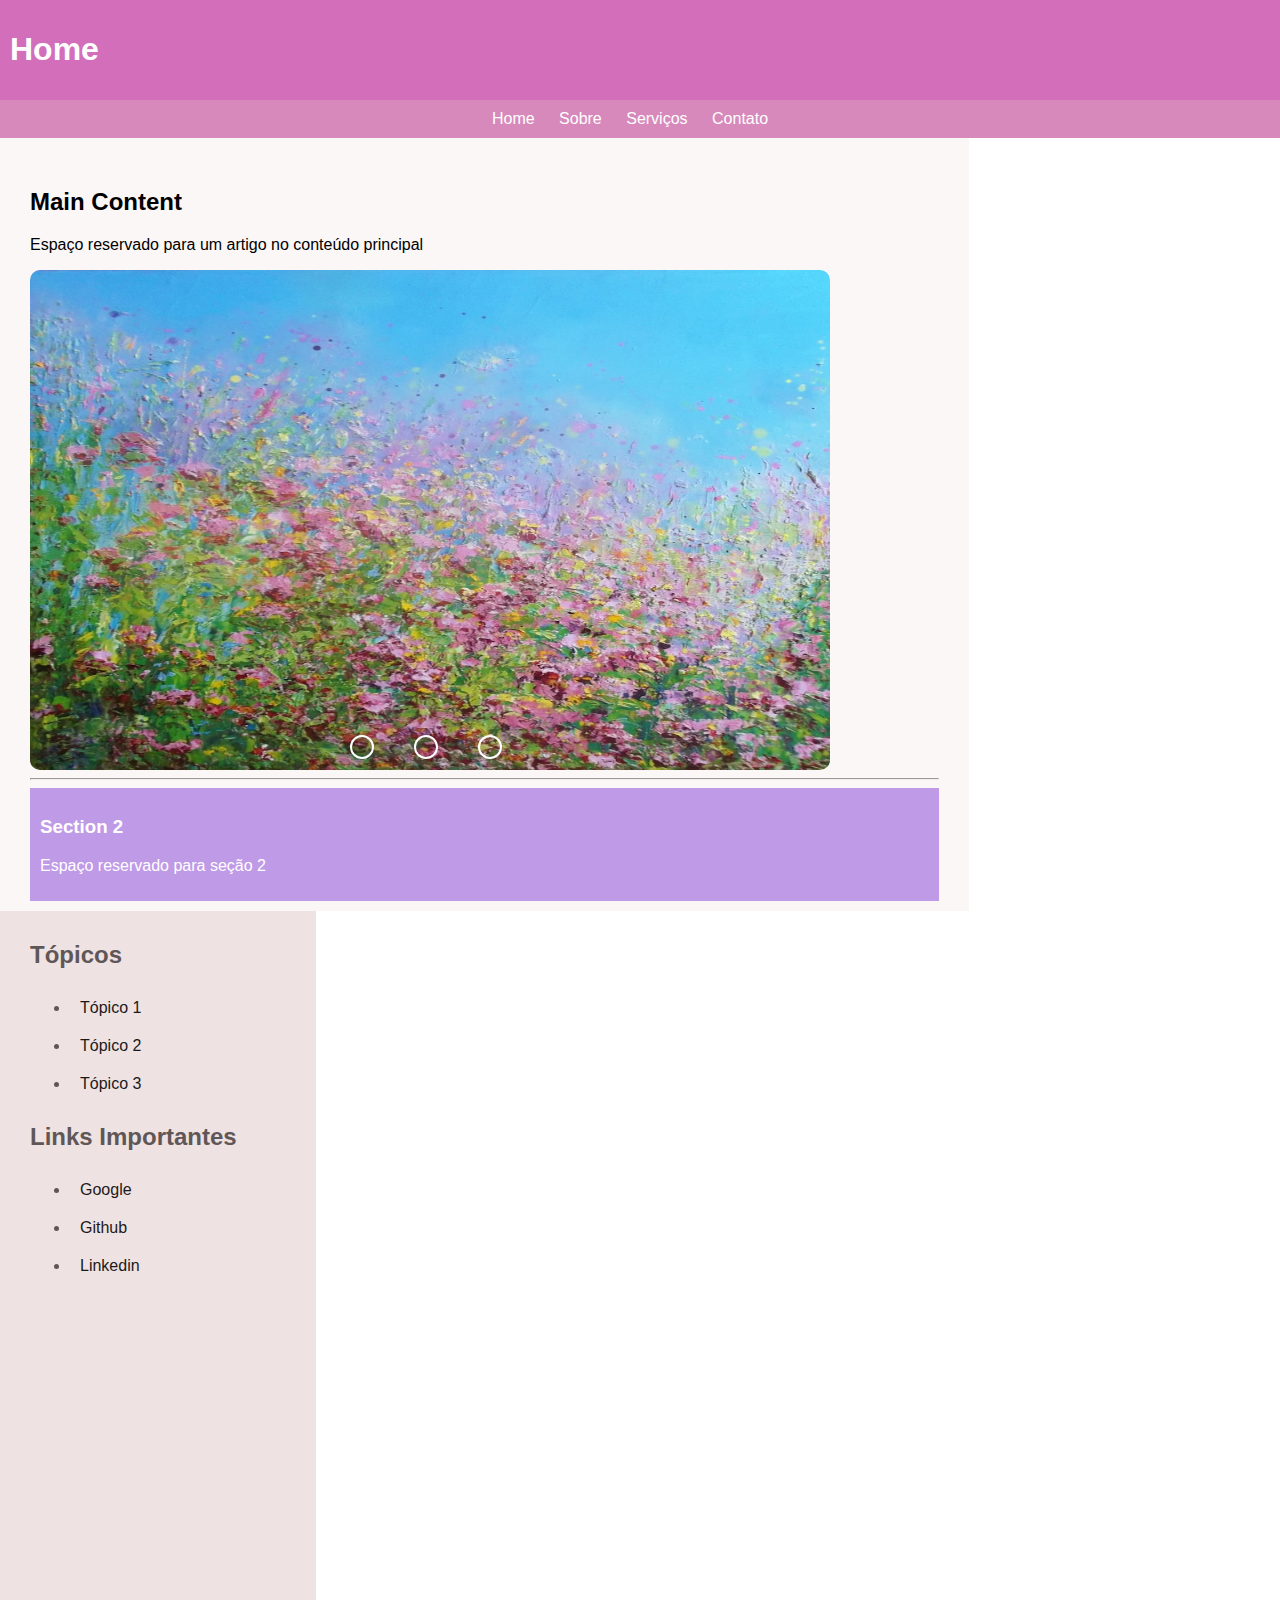
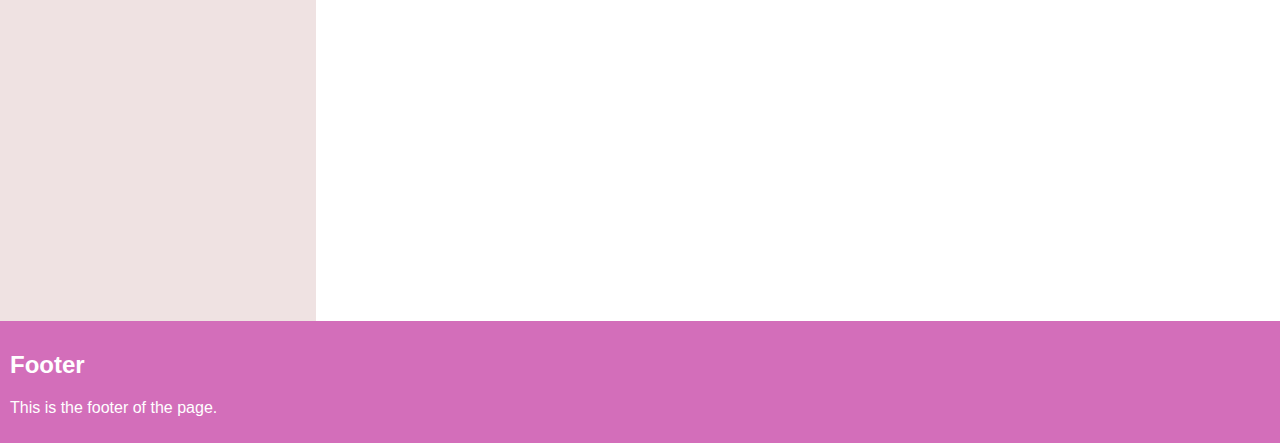
<file: index.html>
<html lang="pt-br">

<head>
    <meta charset="UTF-8">
    <meta name="viewport" content="width=device-width, initial-scale=1.0">
    <title>Projeto HTML</title>
    <link rel="stylesheet" href="./css/style.css">
    <link rel="stylesheet" href="./css/slider.css">
</head>

<body>
    <header>
        <h1>Home</h1>
    </header>

    <nav class="menu_nav">
        <ul class="menu_nav_list">
            <li class="menu_nav_item"><a href="index.html">Home</a></li>
            <li class="menu_nav_item"><a href="sobre.html">Sobre</a></li>
            <li class="menu_nav_item"><a href="services.html">Serviços</a></li>
            <li class="menu_nav_item"><a href="contato.html">Contato</a></li>
        </ul>
    </nav>


    <main>
        <h2>Main Content</h2>

        <article>
            <p>Espaço reservado para um artigo no conteúdo principal</p>
        </article>

        <section>
            <div class="slider">

                <div class="slides">
                    <input type="radio" name="radio-btn" id="radio1">
                    <input type="radio" name="radio-btn" id="radio2">
                    <input type="radio" name="radio-btn" id="radio3">

                    <div class="slide first">
                        <img src="./img/um.jpg" alt="">
                    </div>
                    <div class="slide">
                        <img src="./img/dois.jpg" alt="">
                    </div>
                    <div class="slide">
                        <img src="./img/tres.jpg" alt="">
                    </div>
                </div>

                <div class="navigation-bar">
                    <label class="manual-btn" for="radio1"></label>
                    <label class="manual-btn" for="radio2"></label>
                    <label class="manual-btn" for="radio3"></label>
                </div>

            </div>
        </section>
        <hr>
        <section class="section section_space_type_2">
            <h3>Section 2</h3>
            <p>Espaço reservado para seção 2</p>
        </section>
    </main>
    <aside>
        <h2>Tópicos</h2>
        <ul>
            <li class="menu-item-aside"><a  href="">Tópico 1</a></li>
            <li class="menu-item-aside"><a  href="">Tópico 2</a></li>
            <li class="menu-item-aside"><a  href="">Tópico 3</a></li>
        </ul>

        <h2>Links Importantes</h2>
        <ul>

            <li class="menu-item-aside"><a href="https://www.google.com" target="_blank">Google</a></li>
            <li class="menu-item-aside"><a href="https://www.github.com" target="_blank">Github</a></li>
            <li class="menu-item-aside"><a href="https://www.linkedin.com" target="_blank">Linkedin</a></li>
        </ul>
    </aside>
    <footer>
        <h2>Footer</h2>
        <p>This is the footer of the page.</p>
    </footer>
</body>

</html>
</file>
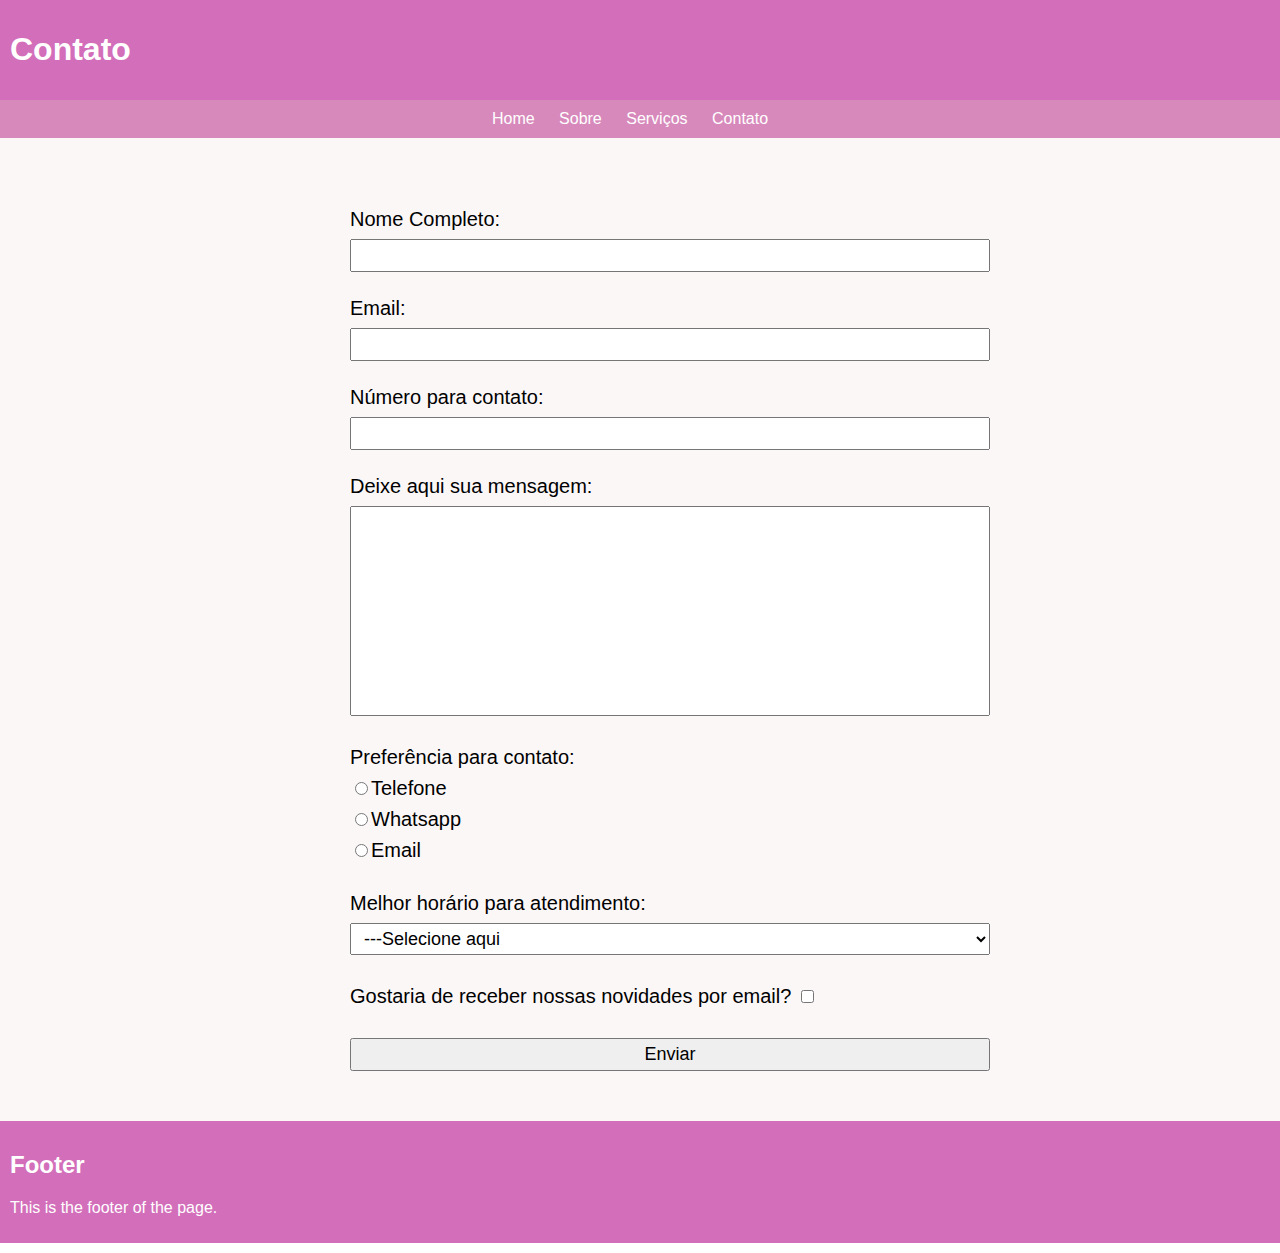
<file: contato.html>
<!DOCTYPE html>
<html lang="en">

<head>
    <meta charset="UTF-8">
    <meta name="viewport" content="width=device-width, initial-scale=1.0">
    <title>Document</title>
    <link rel="stylesheet" href="./css/style.css">
    <link rel="stylesheet" href="./css/contact.css">
</head>

<body>
    <header class="home_header">
        <h1>Contato</h1>
    </header>
    <nav class="menu_nav">
        <ul class="menu_nav_list">
            <li class="menu_nav_item"><a href="index.html">Home</a></li>
            <li class="menu_nav_item"><a href="sobre.html">Sobre</a></li>
            <li class="menu_nav_item"><a href="services.html">Serviços</a></li>
            <li class="menu_nav_item"><a href="contato.html">Contato</a></li>
        </ul>
    </nav>

    <main class="main-contact">
        <form class="form-contact">
            <label class="entry-label" for="name">Nome Completo:</label>
            <input class="entry" type="text" name="" id="name" required>

            <label class="entry-label" for="email">Email:</label>
            <input class="entry" type="email" name="" id="email" required>

            <label class="entry-label" for="phone">Número para contato:</label>
            <input class="entry" type="tel" name="" id="phone" required>

            <label class="entry-label" for="message">Deixe aqui sua mensagem:</label>
            <textarea class="entry" name="" id="message" cols="30" rows="10"></textarea>

            <div class="div-entry">
                <p class="entry-label"> Preferência para contato:</p>
                
                <label class="entry-label" for="phone-choice"><input type="radio" name="contact-choice"
                        id="phone-choice">Telefone</label>

                <label class="entry-label" for="whatsapp-choice" lang="en"><input type="radio" name="contact-choice"
                        id="whatsapp-choice">Whatsapp</label>

                 <label class="entry-label" for="email-choice"><input type="radio" name="contact-choice"
                        id="email-choice">Email</label>
            </div>
            <label class="entry-label" for="day-period">Melhor horário para atendimento:</label>
            <select class="entry" name="day-period" id="">
                <option value="none">---Selecione aqui</option>
                <option value="morning">Manhã</option>
                <option value="afternoon">Tarde</option>
                <option value="evening">Noite</option>
            </select>

            <label for="check-mailing" class="entry-label" id="checkbox">Gostaria de receber nossas novidades por email?
                <input type="checkbox" name="" id="check-mailing"></label>

            <input class="entry" type="submit" value="Enviar">
        </form>
    </main>


</body>
<footer>
    <h2>Footer</h2>
    <p>This is the footer of the page.</p>
</footer>
</html>
</file>
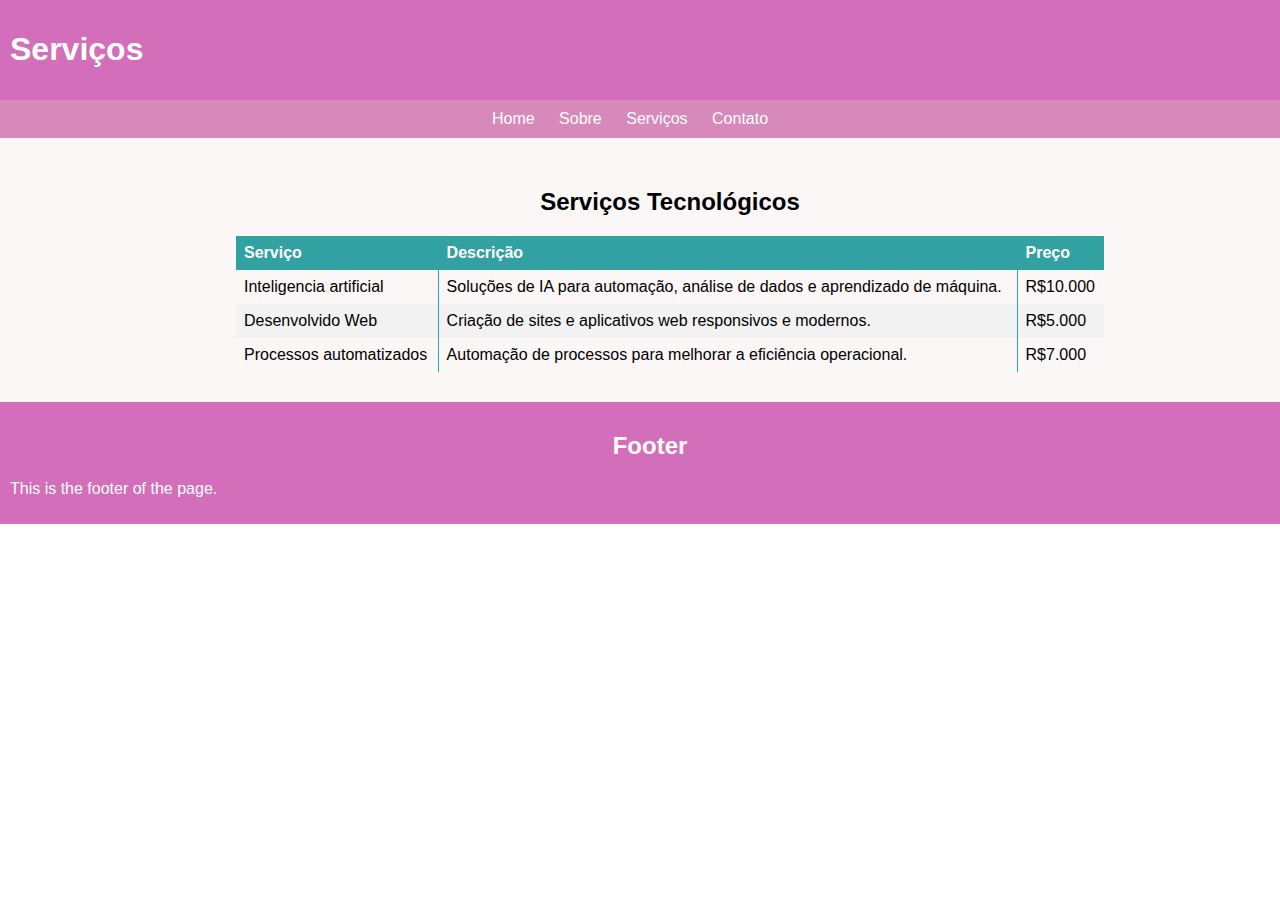
<file: services.html>
<!DOCTYPE html>
<html lang="en">
<head>
    <meta charset="UTF-8">
    <meta name="viewport" content="width=device-width, initial-scale=1.0">
    <title>Projeto HTML</title>
    <link rel="stylesheet" href="./css/services.css">
    <link rel="stylesheet" href="./css/tabela.css">
</head>
<body>
    <header>
        <h1>Serviços</h1>
    </header>
    <nav class="menu_nav">
        <ul class="menu_nav_list">
            <li class="menu_nav_item"><a href="index.html">Home</a></li>
            <li class="menu_nav_item"><a href="sobre.html">Sobre</a></li>
            <li class="menu_nav_item"><a href="services.html">Serviços</a></li>
            <li class="menu_nav_item"><a href="contato.html">Contato</a></li>
        </ul>
    </nav>
</body>

<main>
    <h2></h2>
    <p>    </p>
    <div class="table-wrapper">
        <table>
            <thead>
                 <h2>Serviços Tecnológicos</h2>
                <tr>
                    <th>Serviço</th>
                    <th>Descrição</th>
                    <th>Preço</th>
                </tr>
            </thead>
        <tbody>
            <tr>
                <td data-label="Serviço">Inteligencia artificial</td>
                <td data-label="Descrição">Soluções de IA para automação, análise de dados e aprendizado de máquina.</td>
                <td data-label="Preço">R$10.000</td>
            </tr>
            <tr>
                <td data-label="Serviço">Desenvolvido Web</td>
                <td data-label="Descrição">Criação de sites e aplicativos web responsivos e modernos.</td>
                <td data-label="Preço">R$5.000</td>
            </tr>
            <tr>
                <td data-label="Serviço">Processos automatizados</td>
                <td data-label="Descrição">Automação de processos para melhorar a eficiência operacional.</td>
                <td data-label="Preço">R$7.000</td>
            </tr>
        </tbody>
        </table>
            </div>
          </div>
</main>
<!--<aside>
    <h2></h2>
    <p>   </p>
</aside>-->

<footer>
    <h2>Footer</h2>
    <p>This is the footer of the page.</p>
</footer>
</html>
</file>
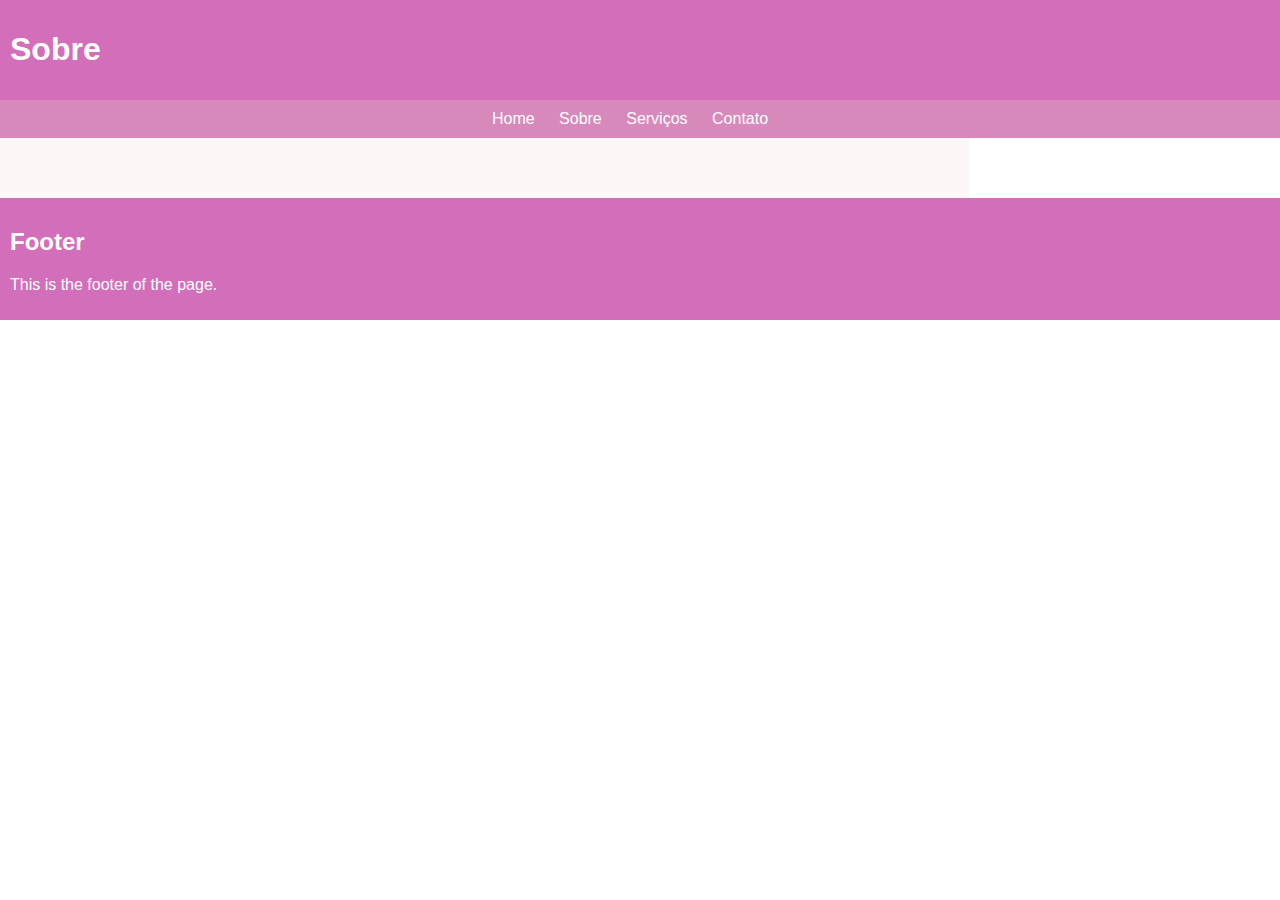
<file: sobre.html>
<!DOCTYPE html>
<html lang="en">

<head>
    <meta charset="UTF-8">
    <meta name="viewport" content="width=device-width, initial-scale=1.0">
    <title>Document</title>
    <link rel="stylesheet" href="./css/style.css">
</head>

<body>
    <header class="home_header">
        <h1>Sobre</h1>
    </header>
    <nav class="menu_nav">
        <ul class="menu_nav_list">
            <li class="menu_nav_item"><a href="index.html">Home</a></li>
            <li class="menu_nav_item"><a href="sobre.html">Sobre</a></li>
            <li class="menu_nav_item"><a href="services.html">Serviços</a></li>
            <li class="menu_nav_item"><a href="contato.html">Contato</a></li>
        </ul>
    </nav>

</body>
<main>
    <h2></h2>
    <p>    </p>
</main>
<!--<aside>
    <h2></h2>
    <p>   </p>
</aside>-->

<footer>
    <h2>Footer</h2>
    <p>This is the footer of the page.</p>
</footer>

</html>
</file>
<file: css/style.css>
.menu_nav{
    background-color: #d789bb;
    color: #fff;
    padding: 10px;
    text-align: center;
}

.menu_nav_list{
    list-style-type: none;
    margin: 0;
    padding: 0;
}

.menu_nav_item{
    display: inline;
    margin-right: 20px;
}

nav ul li a {
    color: #fff;
    text-decoration: none;
}

body {
    font-family: Arial, sans-serif;
    margin: 0;
    padding: 0;
}

header,
footer {
    background-color: #d36eba;
    color: #fff;
    padding: 10px;
    width: 100%;
}

main,
aside {
    display: inline-block;
    vertical-align: top;
    width: 45%;
    padding: 30px;
    padding-bottom: 10px;
}

main {
    background-color: #fbf7f7;
    width: 71%;
}

aside {
    background-color: #efe2e2;
    width: 20%;
    height: 110%;
    padding-top: 10px;
    padding-bottom: 10px;
    
    color: #5f5757;
}

.section_space_type_1{
    background-color: #333;
}

.section_space_type_2{
    color:#fff;
    padding: 10px;
    background-color: rgb(191, 154, 231);
}

/* .section{
   
} */

.home_header{
    display: flex;
    margin-right: 20px;
    color:#fff;
    text-decoration: none;
}

.menu-item-aside a{
    color:#1c1919;
    text-decoration: none;
    list-style-type: none;
}

.menu-item-aside{
    padding: 10px;
   
}




@media only screen and (max-width: 600px) {

    main,
    aside {
        display: block;
        width: 100%;
    }
}
</file>
<file: css/slider.css>
.slider{
    width: 800px;
    height: 500px;
    overflow: hidden;

    border-radius: 10px;
    text-align: center;
}

.navigation-bar{
    display: flex;
    position: relative;
    bottom: 35px;
    left: 90%;
    transform: translate(-50%);
}

input{
    display: none;
}

.manual-btn{
    border: 2px solid #fff;
    padding: 10px;
    border-radius: 30px;
    cursor: pointer;
    position: relative;
}

.manual-btn:not(:last-child){
    margin-right: 40px;
}

.manual-btn:hover{
    background: #fff;
    transition: 0.4s;
}

.slides{
    display: flex;
    width: 400%;
    height: 100%;
}

.slide{
    width: 33.33%;
    transition: 0.5s;
}

.slide img{
    width: 100%;
    height: 100%;
}

#radio1:checked ~ .first{
    margin-left: 0;
}

#radio2:checked ~ .first{
    margin-left: -33.333%;
}

#radio3:checked ~ .first{
    margin-left: -66.66%;
}
</file>
<file: css/contact.css>
.main-contact {
    width: 100%;
    margin: 0 auto;
    font-size: 20px;

}

.form-contact {
    margin: 40px 0;
 }

.entry-label {
    display: block;
    margin: 8px auto;
    width: 50%;
}

.entry, .form-contact textarea {
    display: block;
    margin: 0 auto 25px;
    padding: 4px 9px;
    font-size: 18px;
    width: 50%;
    box-sizing: border-box;
    resize: none;
    overflow: auto;
}

#checkbox, .div-entry {
    margin: 30px auto;
}
</file>
<file: css/services.css>
.menu_nav{
    background-color: #d789bb;
    color: #fff;
    padding: 10px;
    text-align: center;
}

.menu_nav_list{
    list-style-type: none;
    margin: 0;
    padding: 0;
}

.menu_nav_item{
    display: inline;
    margin-right: 20px;
}

nav ul li a {
    color: #fff;
    text-decoration: none;
}

body {
    font-family: Arial, sans-serif;
    margin: 0;
    padding: 0;
}

header,
footer {
    background-color: #d36eba;
    color: #fff;
    padding: 10px;
    width: 100%;
}

main,
aside {
    display: inline-block;
    vertical-align: top;
    width: 45%;
    padding: 30px;
    padding-bottom: 10px;
}

main {
    background-color: #fbf7f7;
    width: 100%;
}

aside {
    background-color: #efe2e2;
    width: 20%;
    height: 110%;
    padding-top: 10px;
    padding-bottom: 10px;
    
    color: #5f5757;
}

.section_space_type_1{
    background-color: #333;
}

.section_space_type_2{
    color:#fff;
    padding: 10px;
    background-color: rgb(191, 154, 231);
}

/* .section{
   
} */

.home_header{
    display: flex;
    margin-right: 20px;
    color:#fff;
    text-decoration: none;
}

.menu-item-aside a{
    color:#1c1919;
    text-decoration: none;
    list-style-type: none;
}

.menu-item-aside{
    padding: 10px;
   
}




@media only screen and (max-width: 600px) {

    main,
    aside {
        display: block;
        width: 100%;
    }
}
</file>
<file: css/tabela.css>
body {
    font-family: Arial, sans-serif;
    margin: 0;
    padding: 0;
}

.table-wrapper {
    margin: 20px;
}

table {
    width: 70%;
    margin-left: auto;
    margin-right: auto;
    border-collapse: collapse;
}

h2 {
    text-align: center;
    margin-bottom: 20px;
}

th, td {
    padding: 8px;
    text-align: left;
    border-right: 1px solid #ddd;
    border-color: rgb(50, 161, 162);
}

th:last-child, td:last-child {
    border-right: none;
}

th {
    background-color: rgb(50, 161, 162);
    color: #fff;
}


tr:nth-child(even) {
    background-color: #f2f2f2;
}


@media screen and (max-width: 600px) {
    table, thead, tbody, th, td, tr {
        display: block;
    }

    thead {
        position: absolute;
        top: -9999px;
        left: -9999px;
    }

    tr {
        border: 1px solid #ccc;
        margin-bottom: 15px;
    }

}
</file>
